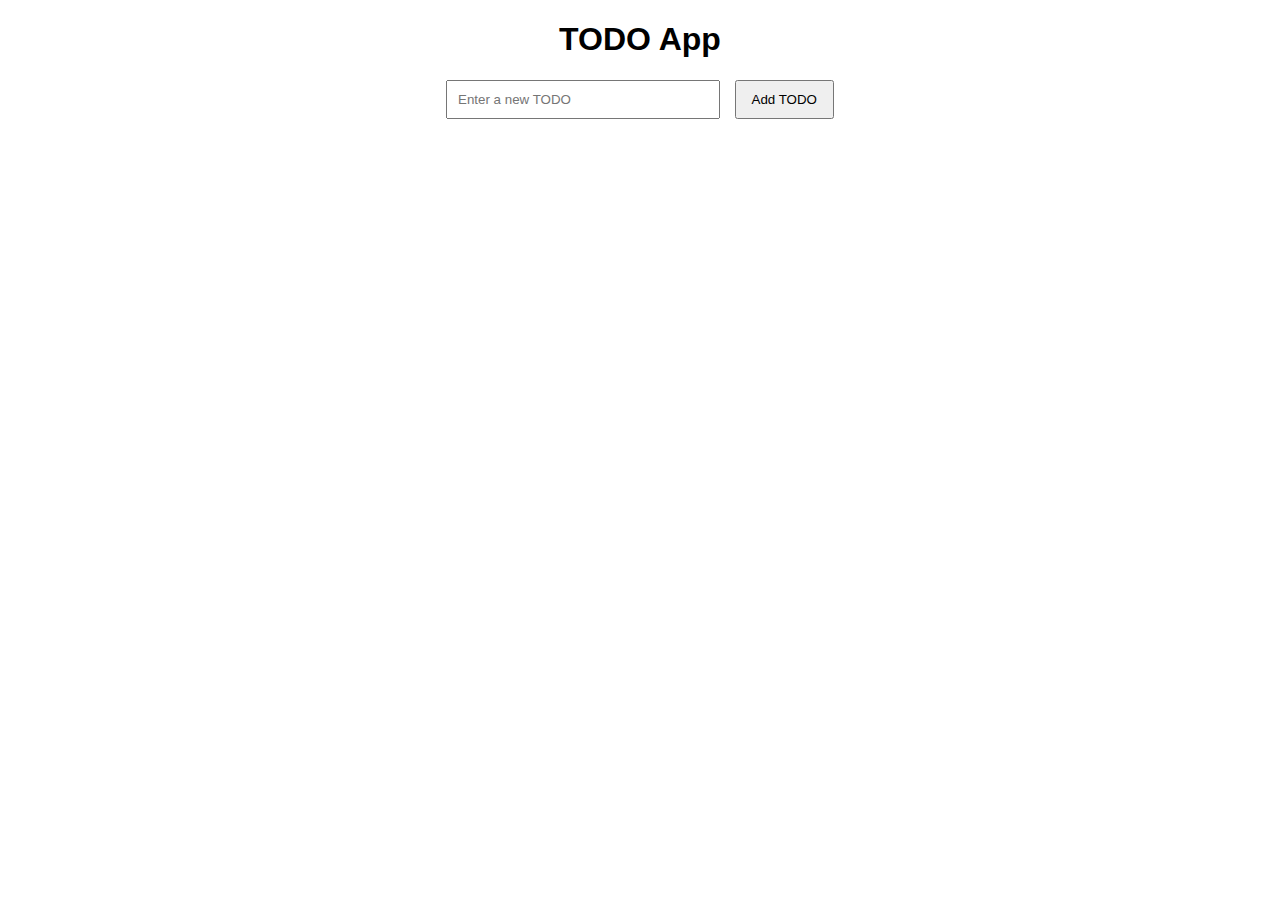
<file: Lesson-02/index.html>
<!DOCTYPE html>
<html lang="en">
<head>
    <meta charset="UTF-8">
    <meta name="viewport" content="width=device-width, initial-scale=1.0">
    <title>TODO App - Lesson 02</title>
    <link rel="stylesheet" href="style.css">
</head>
<body>
    <h1>TODO App</h1>
    <input type="text" id="todo-input" placeholder="Enter a new TODO">
    <button id="add-todo">Add TODO</button>
    <ul id="todo-list"></ul>
    <script src="script.js"></script>
</body>
</html>
</file>
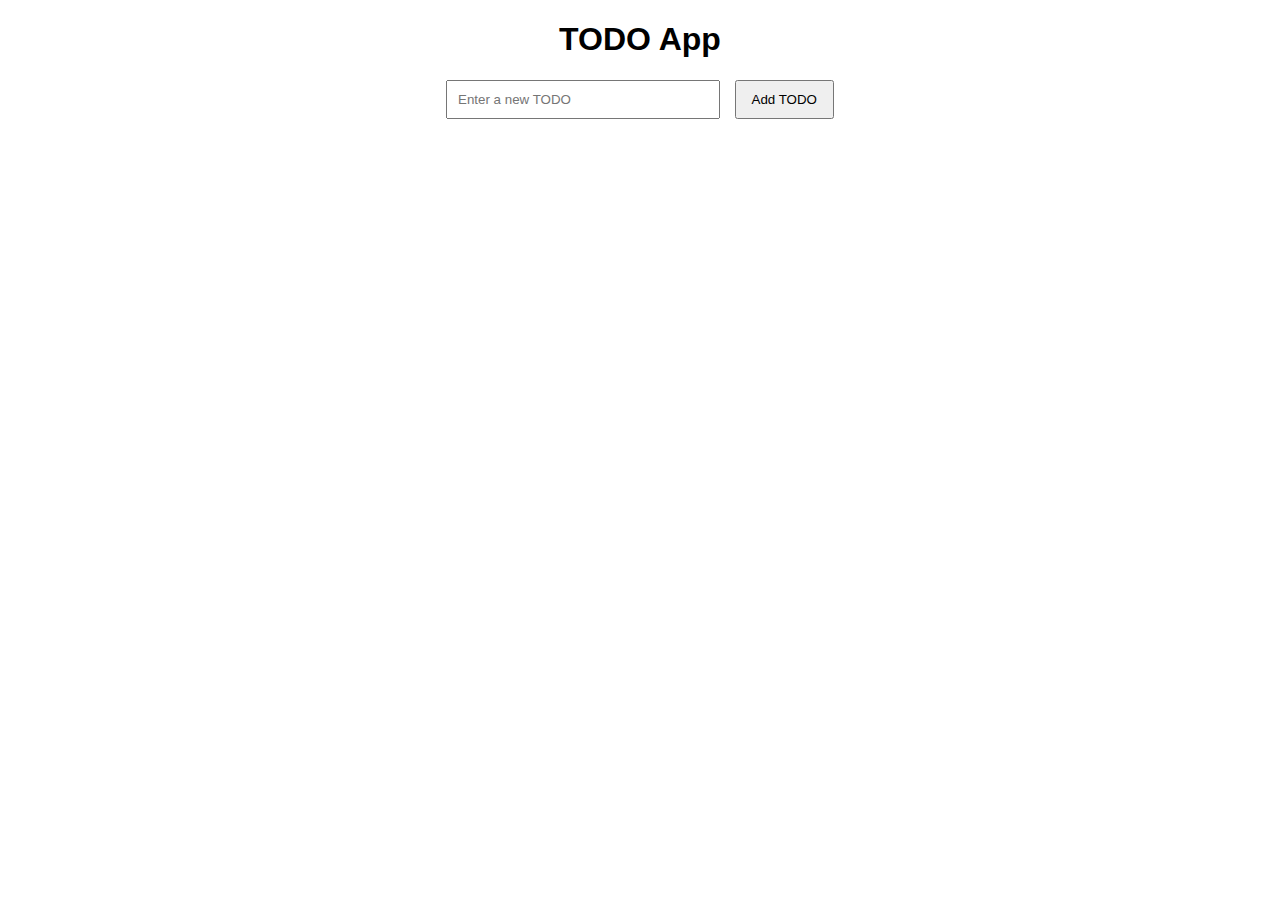
<file: Lesson-03/index.html>
<!DOCTYPE html>
<html lang="en">
<head>
    <meta charset="UTF-8">
    <meta name="viewport" content="width=device-width, initial-scale=1.0">
    <title>TODO App - Lesson 03</title>
    <link rel="stylesheet" href="style.css">
</head>
<body>
    <h1>TODO App</h1>
    <input type="text" id="todo-input" placeholder="Enter a new TODO">
    <button id="add-todo">Add TODO</button>
    <ul id="todo-list"></ul>
    <script src="script.js"></script>
</body>
</html>
</file>
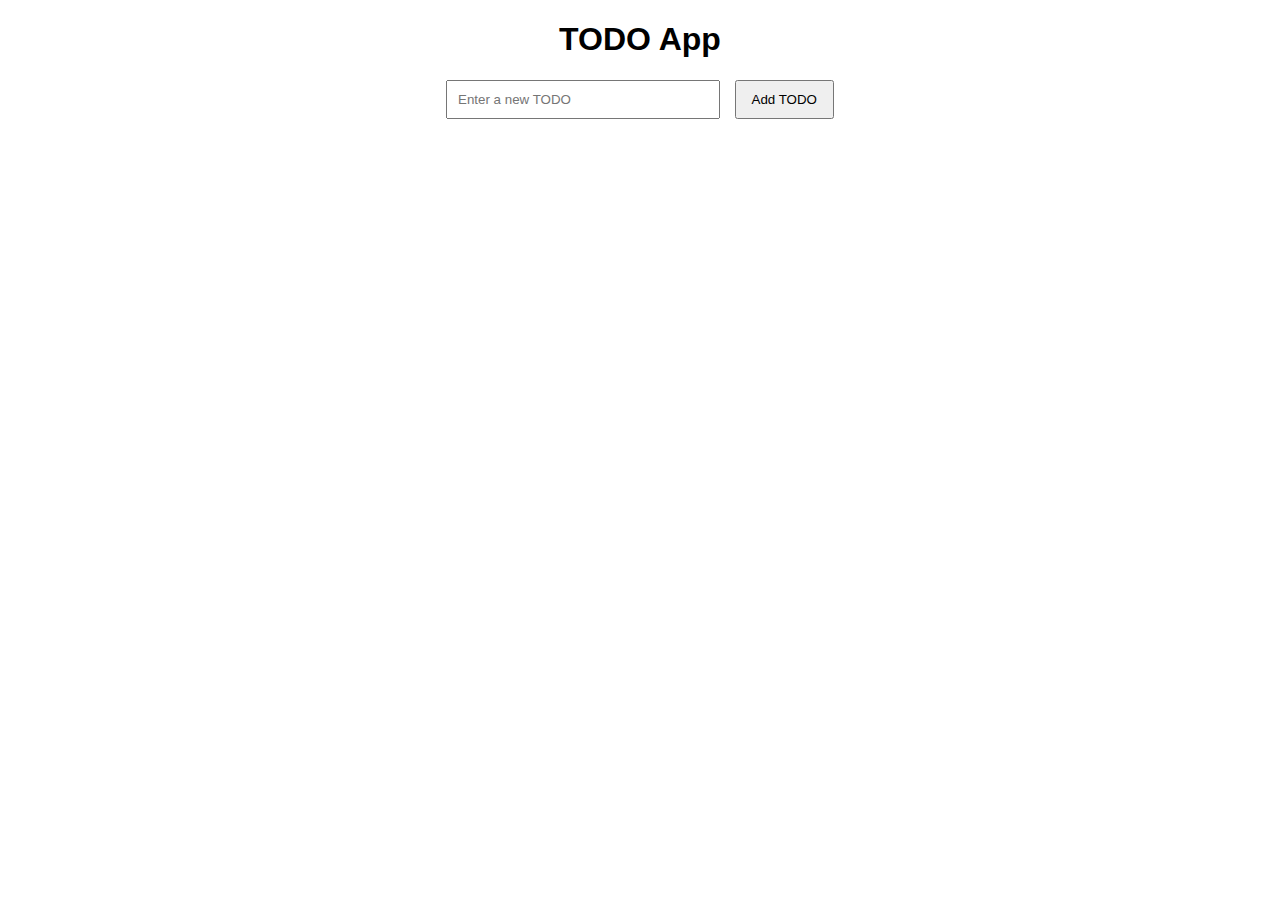
<file: Lesson-04/index.html>
<!DOCTYPE html>
<html lang="en">
<head>
    <meta charset="UTF-8">
    <meta name="viewport" content="width=device-width, initial-scale=1.0">
    <title>TODO App - Lesson 04</title>
    <link rel="stylesheet" href="style.css">
</head>
<body>
    <h1>TODO App</h1>
    <input type="text" id="todo-input" placeholder="Enter a new TODO">
    <button id="add-todo">Add TODO</button>
    <ul id="todo-list"></ul>
    <script src="script.js"></script>
</body>
</html>
</file>
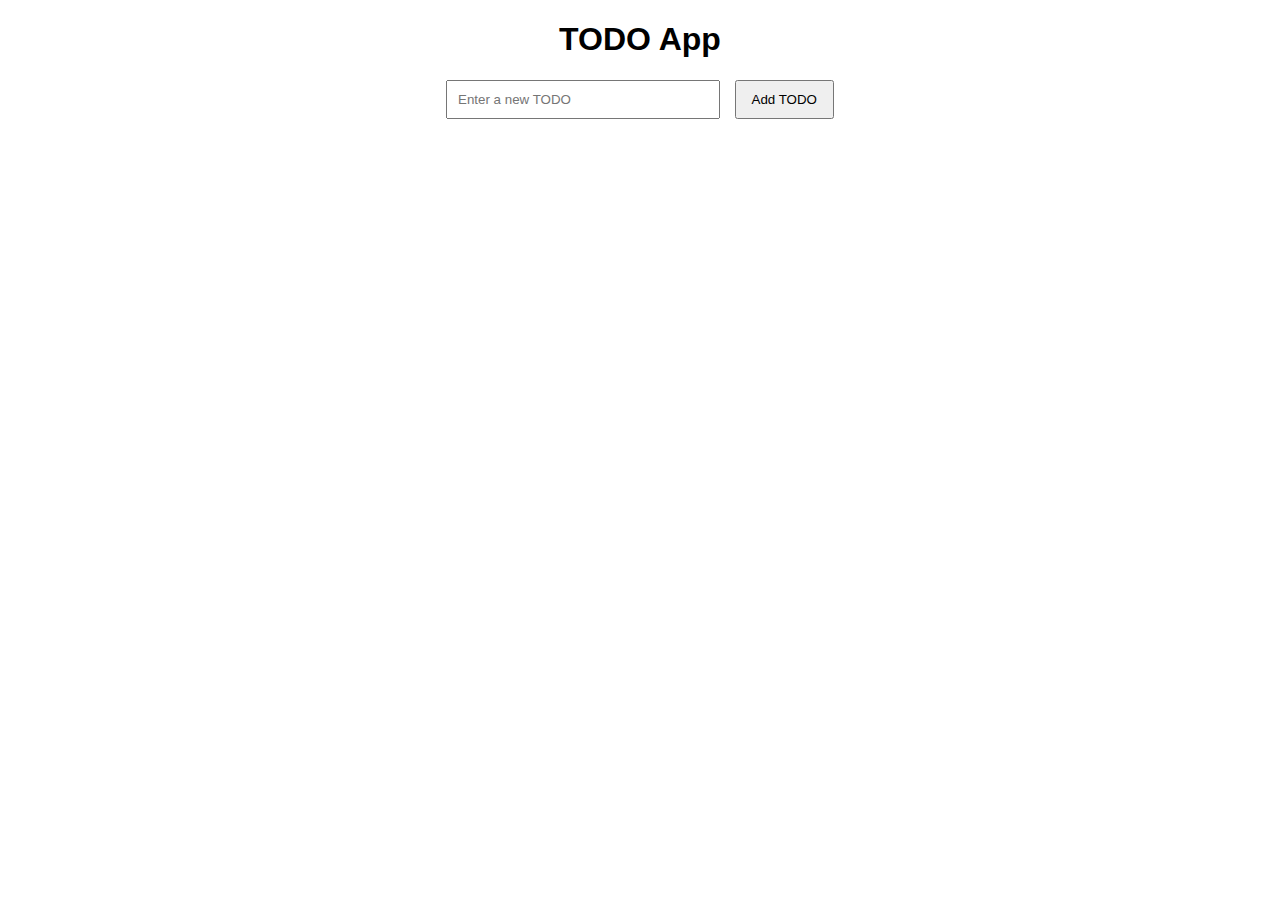
<file: Lesson-05/index.html>
<!DOCTYPE html>
<html lang="en">
<head>
    <meta charset="UTF-8">
    <meta name="viewport" content="width=device-width, initial-scale=1.0">
    <title>TODO App - Lesson 05</title>
    <link rel="stylesheet" href="style.css">
</head>
<body>
    <h1>TODO App</h1>
    <input type="text" id="todo-input" placeholder="Enter a new TODO">
    <button id="add-todo">Add TODO</button>
    <ul id="todo-list"></ul>
    <script src="script.js"></script>
</body>
</html>
</file>
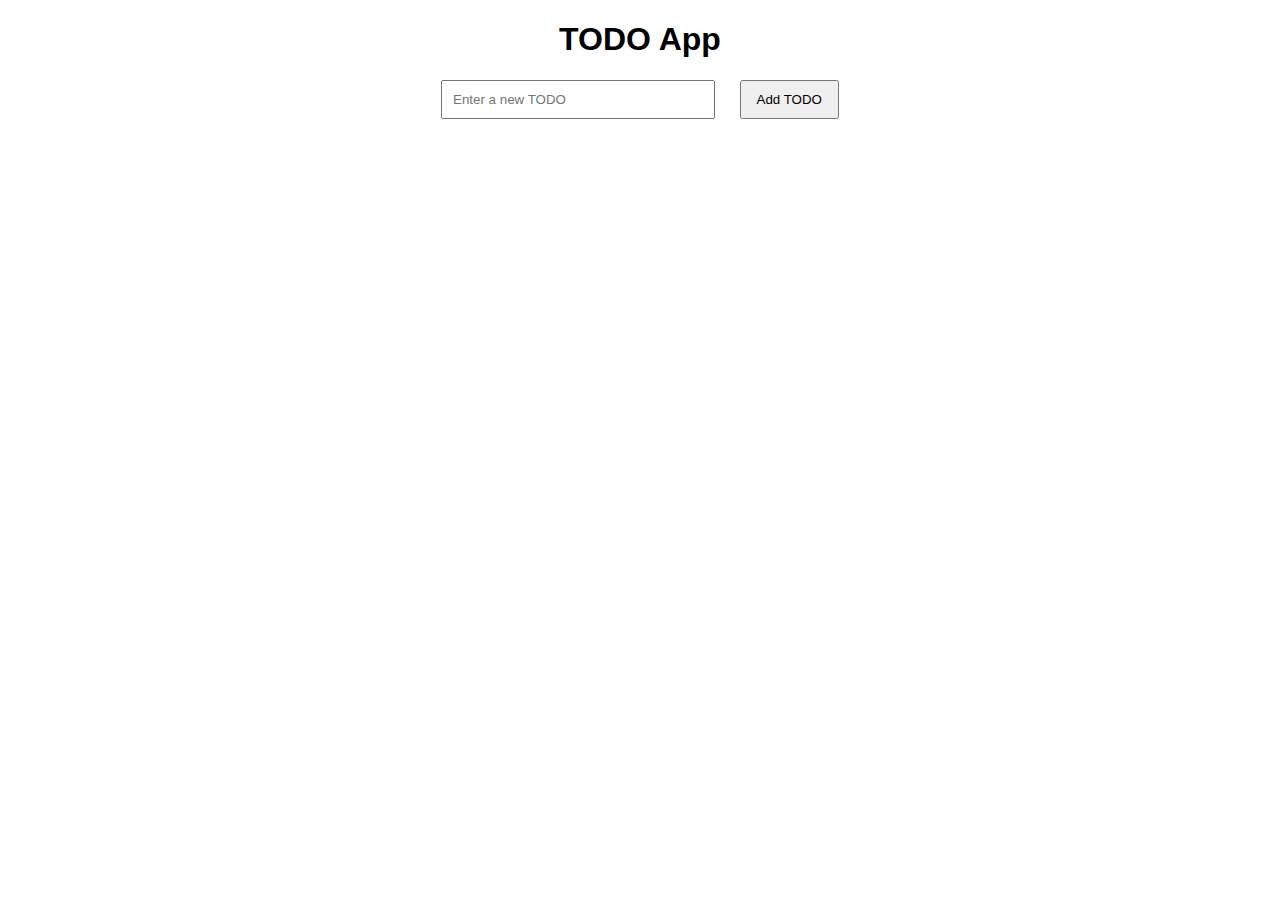
<file: Lesson-06/index.html>
<!DOCTYPE html>
<html lang="en">
<head>
    <meta charset="UTF-8">
    <meta name="viewport" content="width=device-width, initial-scale=1.0">
    <title>TODO App - Lesson 06</title>
    <link rel="stylesheet" href="style.css">
</head>
<body>
    <h1>TODO App</h1>
    <input type="text" id="todo-input" placeholder="Enter a new TODO">
    <button id="add-todo">Add TODO</button>
    <ul id="todo-list"></ul>
    <script src="script.js"></script>
</body>
</html>
</file>
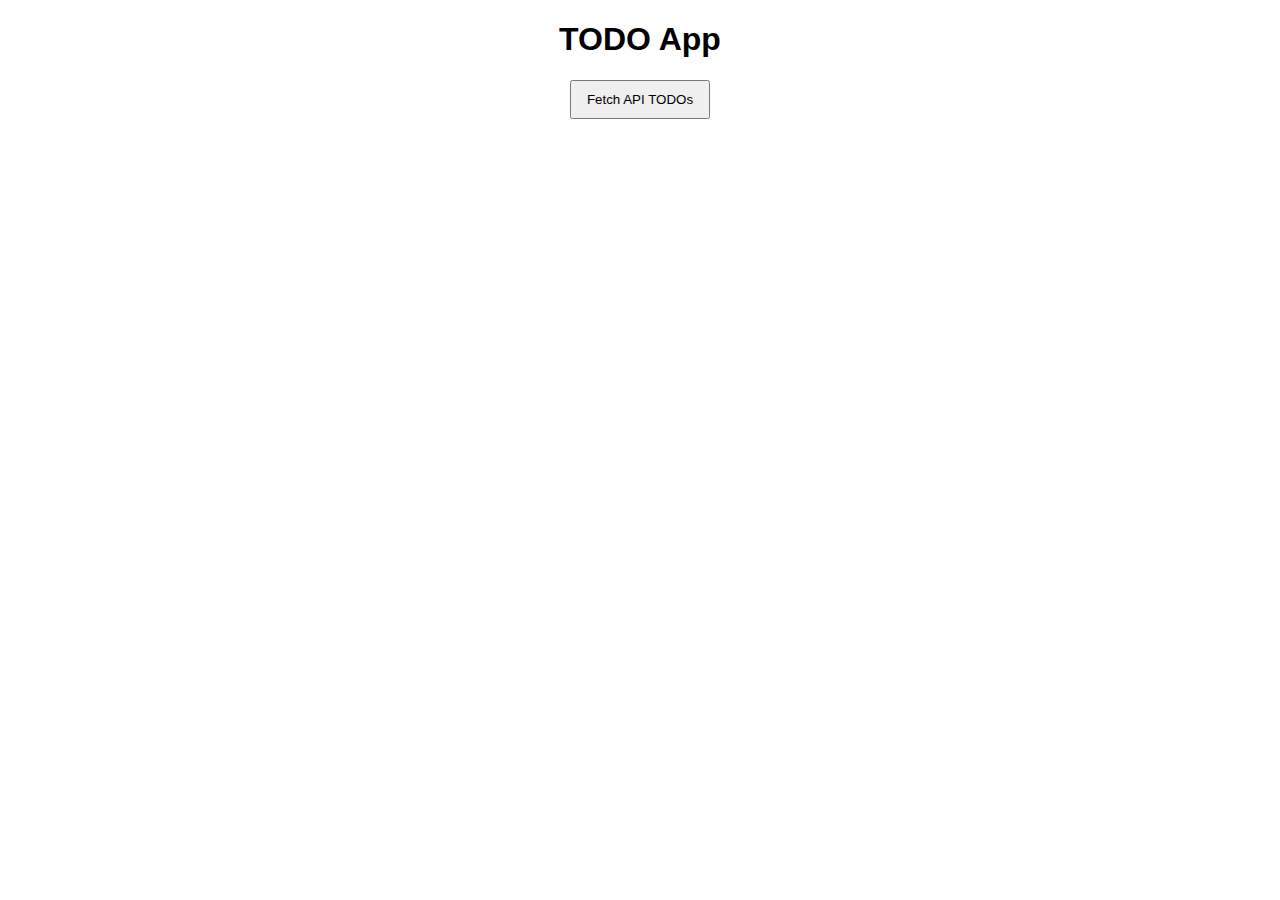
<file: Lesson-07/index.html>
<!DOCTYPE html>
<html lang="en">
<head>
    <meta charset="UTF-8">
    <meta name="viewport" content="width=device-width, initial-scale=1.0">
    <title>TODO App - Lesson 07</title>
    <link rel="stylesheet" href="style.css">
</head>
<body>
    <h1>TODO App</h1>
    <button id="fetch-todos">Fetch API TODOs</button>
    <ul id="todo-list"></ul>
    <script src="script.js"></script>
</body>
</html>
</file>
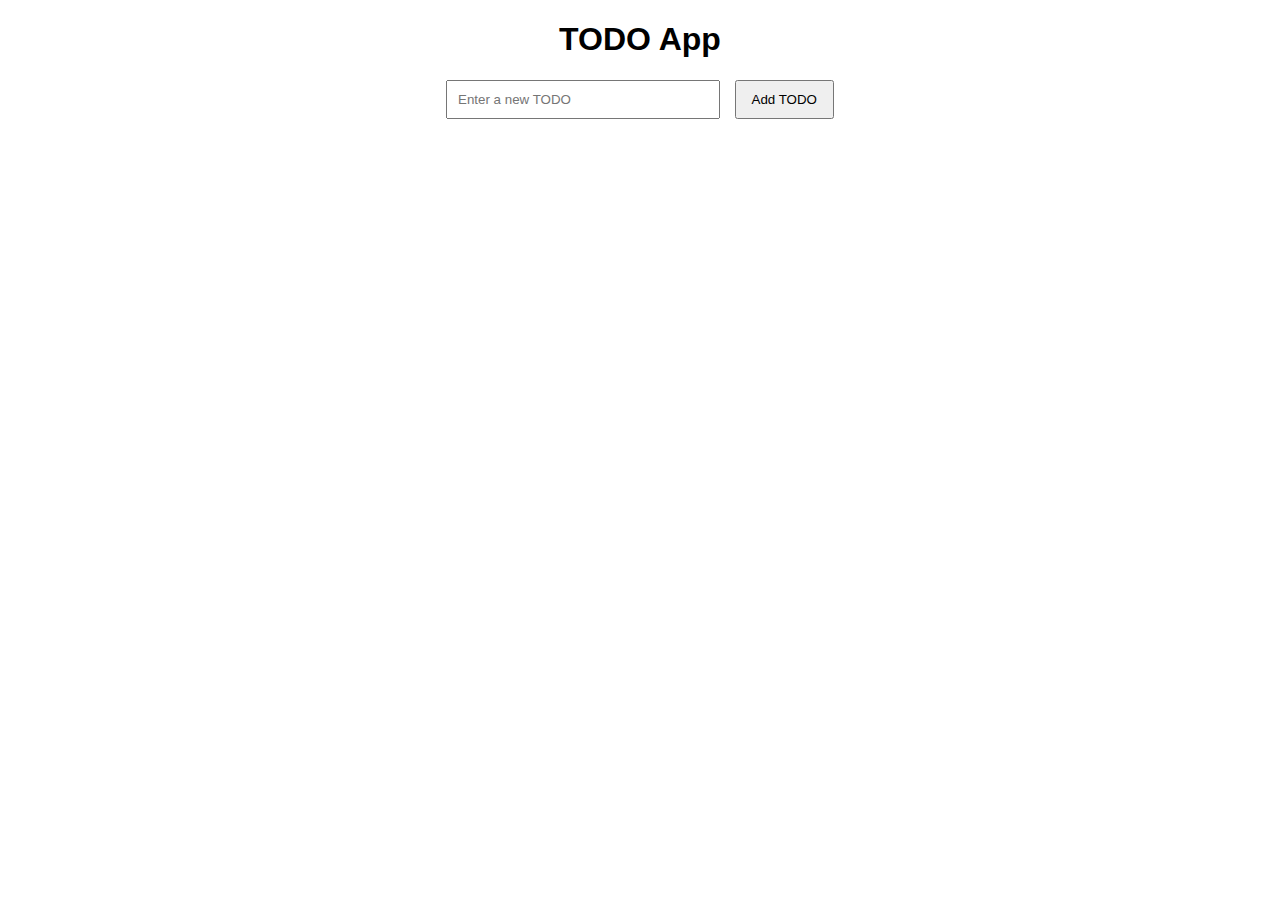
<file: Lesson-08/index.html>
<!DOCTYPE html>
<html lang="en">
<head>
    <meta charset="UTF-8">
    <meta name="viewport" content="width=device-width, initial-scale=1.0">
    <title>TODO App - Lesson 08</title>
    <link rel="stylesheet" href="style.css">
</head>
<body>
    <h1>TODO App</h1>
    <input type="text" id="todo-input" placeholder="Enter a new TODO">
    <button id="add-todo">Add TODO</button>
    <ul id="todo-list"></ul>
    <script src="script.js"></script>
</body>
</html>
</file>
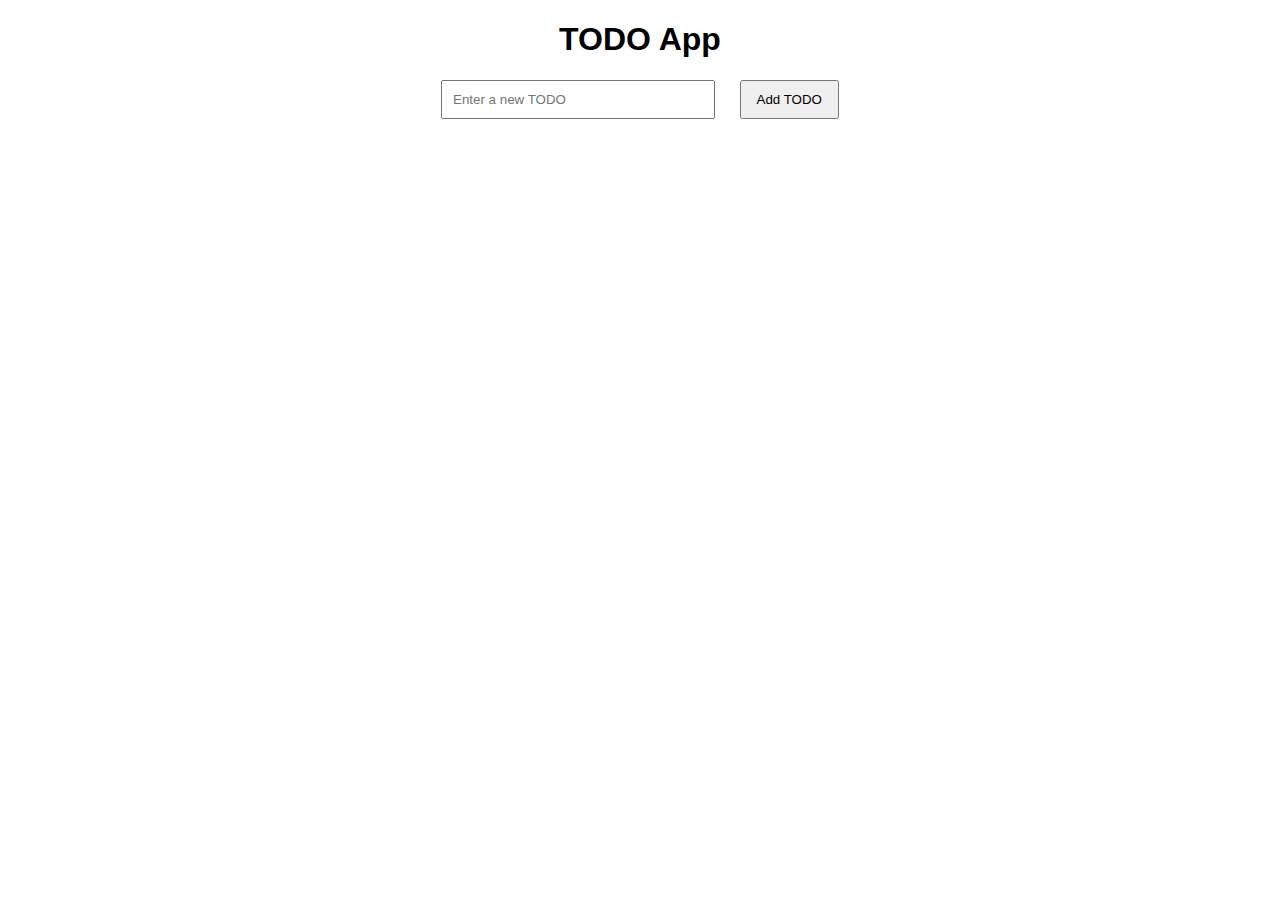
<file: Lesson-09/index.html>
<!DOCTYPE html>
<html lang="en">
<head>
    <meta charset="UTF-8">
    <meta name="viewport" content="width=device-width, initial-scale=1.0">
    <title>TODO App - Lesson 09</title>
    <link rel="stylesheet" href="style.css">
</head>
<body>
    <h1>TODO App</h1>
    <input type="text" id="todo-input" placeholder="Enter a new TODO">
    <button id="add-todo">Add TODO</button>
    <ul id="todo-list"></ul>
    <script src="script.js"></script>
</body>
</html>
</file>
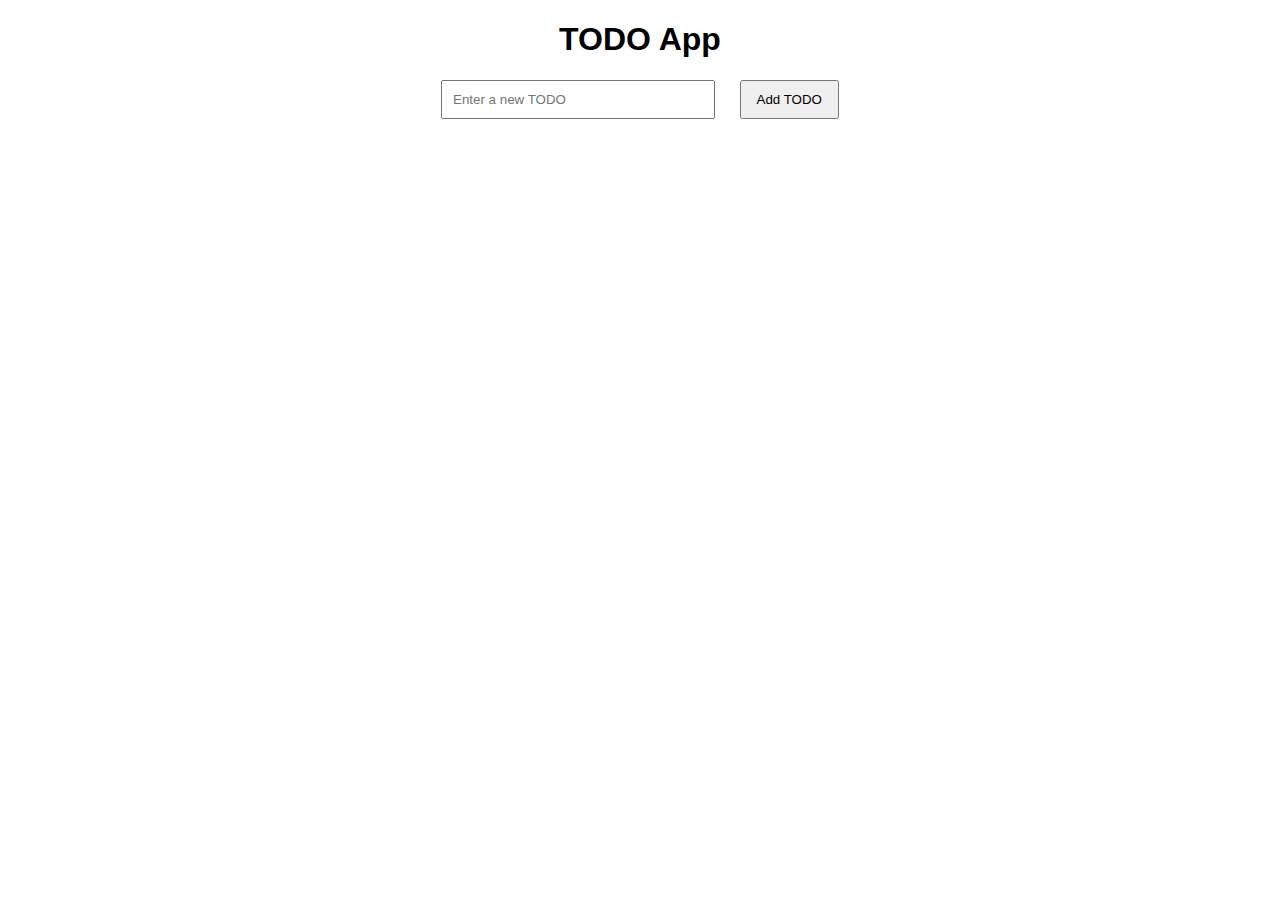
<file: Lesson-10/index.html>
<!DOCTYPE html>
<html lang="en">
<head>
    <meta charset="UTF-8">
    <meta name="viewport" content="width=device-width, initial-scale=1.0">
    <title>TODO App - Lesson 10</title>
    <link rel="stylesheet" href="style.css">
</head>
<body>
    <h1>TODO App</h1>
    <p id="status-message"></p>
    <div id="loading" style="display: none;">Loading...</div>
    <input type="text" id="todo-input" placeholder="Enter a new TODO">
    <button id="add-todo">Add TODO</button>
    <ul id="todo-list"></ul>
    <script src="script.js"></script>
</body>
</html>
</file>
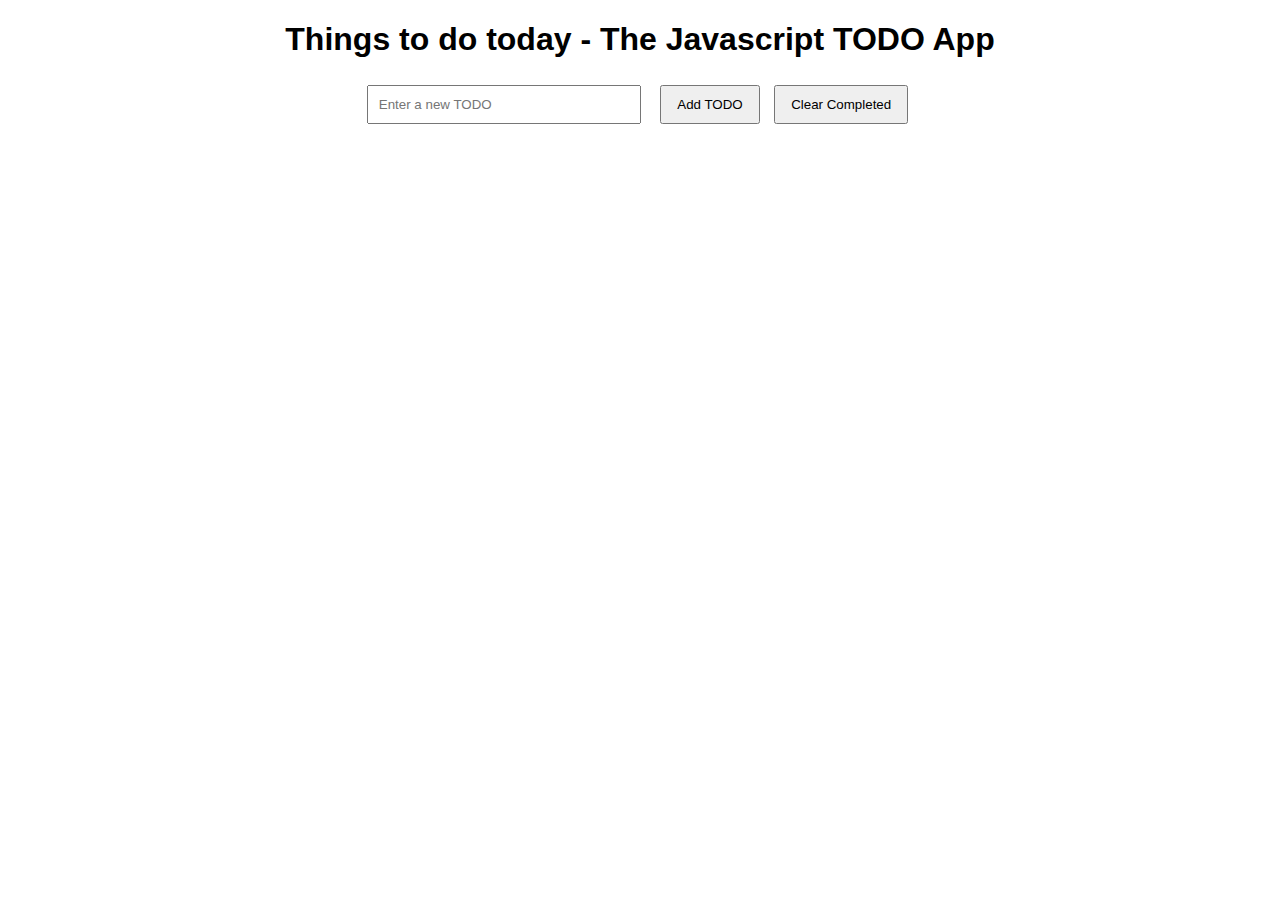
<file: Lesson-11/index.html>
<!DOCTYPE html>
<html lang="en">
<head>
    <meta charset="UTF-8">
    <meta name="viewport" content="width=device-width, initial-scale=1.0">
    <title>TODO App</title>
    <link rel="stylesheet" href="style.css">
</head>
<body>
    <h1>Things to do today  -  The Javascript TODO App</h1>
    <p id="status-message"></p>
    <div id="loading" style="display: none;">Loading...</div>
    <input type="text" id="todo-input" placeholder="Enter a new TODO">
    <button id="add-todo">Add TODO</button>
    <button id="clear-completed">Clear Completed</button>
    <ul id="todo-list"></ul>
    <script src="script.js"></script>
</body>
</html>
</file>
<file: Lesson-02/style.css>
body {
    font-family: Arial, sans-serif;
    text-align: center;
}

#todo-input {
    padding: 10px;
    width: 250px;
    margin-right: 10px;
}

#add-todo {
    padding: 10px 15px;
    cursor: pointer;
}

ul {
    list-style: none;
    padding: 0;
    max-width: 300px;
    margin: 20px auto;
}

li {
    background: #f4f4f4;
    padding: 10px;
    margin-top: 5px;
    border-radius: 5px;
}
</file>
<file: Lesson-03/style.css>
body {
    font-family: Arial, sans-serif;
    text-align: center;
}

#todo-input {
    padding: 10px;
    width: 250px;
    margin-right: 10px;
}

#add-todo {
    padding: 10px 15px;
    cursor: pointer;
}

ul {
    list-style: none;
    padding: 0;
    max-width: 300px;
    margin: 20px auto;
}

li {
    background: #f4f4f4;
    padding: 10px;
    margin-top: 5px;
    border-radius: 5px;
}
</file>
<file: Lesson-04/style.css>
body {
    font-family: Arial, sans-serif;
    text-align: center;
}

#todo-input {
    padding: 10px;
    width: 250px;
    margin-right: 10px;
}

#add-todo {
    padding: 10px 15px;
    cursor: pointer;
}

ul {
    list-style: none;
    padding: 0;
    max-width: 300px;
    margin: 20px auto;
}

li {
    background: #f4f4f4;
    padding: 10px;
    margin-top: 5px;
    border-radius: 5px;
    cursor: pointer;
}

.completed {
    text-decoration: line-through;
    color: gray;
    opacity: 0.7;
}
</file>
<file: Lesson-05/style.css>
body {
    font-family: Arial, sans-serif;
    text-align: center;
}

#todo-input {
    padding: 10px;
    width: 250px;
    margin-right: 10px;
}

#add-todo {
    padding: 10px 15px;
    cursor: pointer;
}

ul {
    list-style: none;
    padding: 0;
    max-width: 300px;
    margin: 20px auto;
}

li {
    background: #f4f4f4;
    padding: 10px;
    margin-top: 5px;
    border-radius: 5px;
    cursor: pointer;
}

.completed {
    text-decoration: line-through;
    color: gray;
    opacity: 0.7;
}
</file>
<file: Lesson-06/style.css>
body {
    font-family: Arial, sans-serif;
    text-align: center;
}

#todo-input {
    padding: 10px;
    width: 250px;
    margin-right: 10px;
}

#add-todo {
    padding: 10px 15px;
    cursor: pointer;
}

ul {
    list-style: none;
    padding: 0;
    max-width: 300px;
    margin: 20px auto;
}

li {
    background: #f4f4f4;
    padding: 10px;
    margin-top: 5px;
    border-radius: 5px;
    cursor: pointer;
    display: flex;
    justify-content: space-between;
    align-items: center;
}

.completed {
    text-decoration: line-through;
    color: gray;
    opacity: 0.7;
}

button {
    margin-left: 10px;
    cursor: pointer;
}
</file>
<file: Lesson-07/style.css>
body {
    font-family: Arial, sans-serif;
    text-align: center;
}

#fetch-todos {
    padding: 10px 15px;
    cursor: pointer;
    margin-bottom: 20px;
}

ul {
    list-style: none;
    padding: 0;
    max-width: 300px;
    margin: 20px auto;
}

li {
    background: #f4f4f4;
    padding: 10px;
    margin-top: 5px;
    border-radius: 5px;
}

.completed {
    text-decoration: line-through;
    color: gray;
    opacity: 0.7;
}
</file>
<file: Lesson-08/style.css>
body {
    font-family: Arial, sans-serif;
    text-align: center;
}

#todo-input {
    padding: 10px;
    width: 250px;
    margin-right: 10px;
}

#add-todo {
    padding: 10px 15px;
    cursor: pointer;
}

ul {
    list-style: none;
    padding: 0;
    max-width: 300px;
    margin: 20px auto;
}

li {
    background: #f4f4f4;
    padding: 10px;
    margin-top: 5px;
    border-radius: 5px;
}

.completed {
    text-decoration: line-through;
    color: gray;
    opacity: 0.7;
}
</file>
<file: Lesson-09/style.css>
body {
    font-family: Arial, sans-serif;
    text-align: center;
}

#todo-input {
    padding: 10px;
    width: 250px;
    margin-right: 10px;
}

#add-todo {
    padding: 10px 15px;
    cursor: pointer;
}

ul {
    list-style: none;
    padding: 0;
    max-width: 300px;
    margin: 20px auto;
}

li {
    background: #f4f4f4;
    padding: 10px;
    margin-top: 5px;
    border-radius: 5px;
    display: flex;
    justify-content: space-between;
    align-items: center;
}

.completed {
    text-decoration: line-through;
    color: gray;
    opacity: 0.7;
}

button {
    margin-left: 10px;
    cursor: pointer;
}
</file>
<file: Lesson-10/style.css>
body {
    font-family: Arial, sans-serif;
    text-align: center;
}

#status-message {
    font-weight: bold;
    margin-bottom: 10px;
}

#loading {
    font-style: italic;
    color: blue;
}

#todo-input {
    padding: 10px;
    width: 250px;
    margin-right: 10px;
}

#add-todo {
    padding: 10px 15px;
    cursor: pointer;
}

ul {
    list-style: none;
    padding: 0;
    max-width: 300px;
    margin: 20px auto;
}

li {
    background: #f4f4f4;
    padding: 10px;
    margin-top: 5px;
    border-radius: 5px;
    display: flex;
    justify-content: space-between;
    align-items: center;
}

.completed {
    text-decoration: line-through;
    color: gray;
    opacity: 0.7;
}

button {
    margin-left: 10px;
    cursor: pointer;
}
</file>
<file: Lesson-11/style.css>
body {
    font-family: Arial, sans-serif;
    text-align: center;
}

#status-message {
    font-weight: bold;
    margin-bottom: 10px;
}

#loading {
    font-style: italic;
    color: blue;
}

#todo-input {
    padding: 10px;
    width: 250px;
    margin-right: 10px;
}

#add-todo, #clear-completed {
    padding: 10px 15px;
    cursor: pointer;
    margin: 5px;
}

ul {
    list-style: none;
    padding: 0;
    max-width: 300px;
    margin: 20px auto;
}

li {
    background: #f4f4f4;
    padding: 10px;
    margin-top: 5px;
    border-radius: 5px;
    display: flex;
    justify-content: space-between;
    align-items: center;
}

.completed {
    text-decoration: line-through;
    color: gray;
    opacity: 0.7;
}

button {
    margin-left: 10px;
    cursor: pointer;
}
</file>
